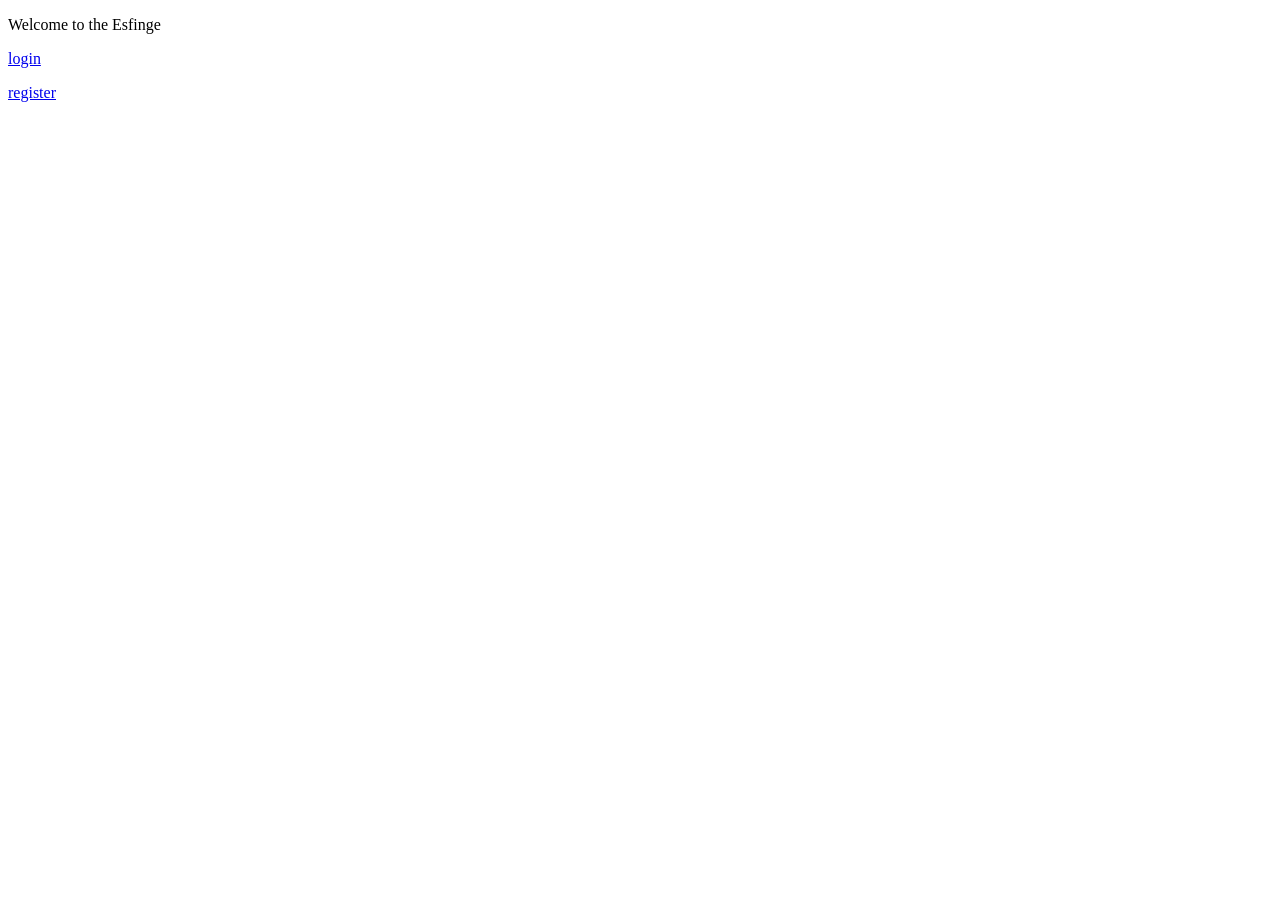
<file: templates/index.html>
<!DOCTYPE html>
<html lang="en">
<head>
    <meta charset="UTF-8">
    <title>E S F I N G E</title>
</head>
<body>
    <p>Welcome to the Esfinge</p>
    <a href="/login"><p>login</p></a>
    <a href="/register"><p>register</p></a>
</body>
</html>
</file>
